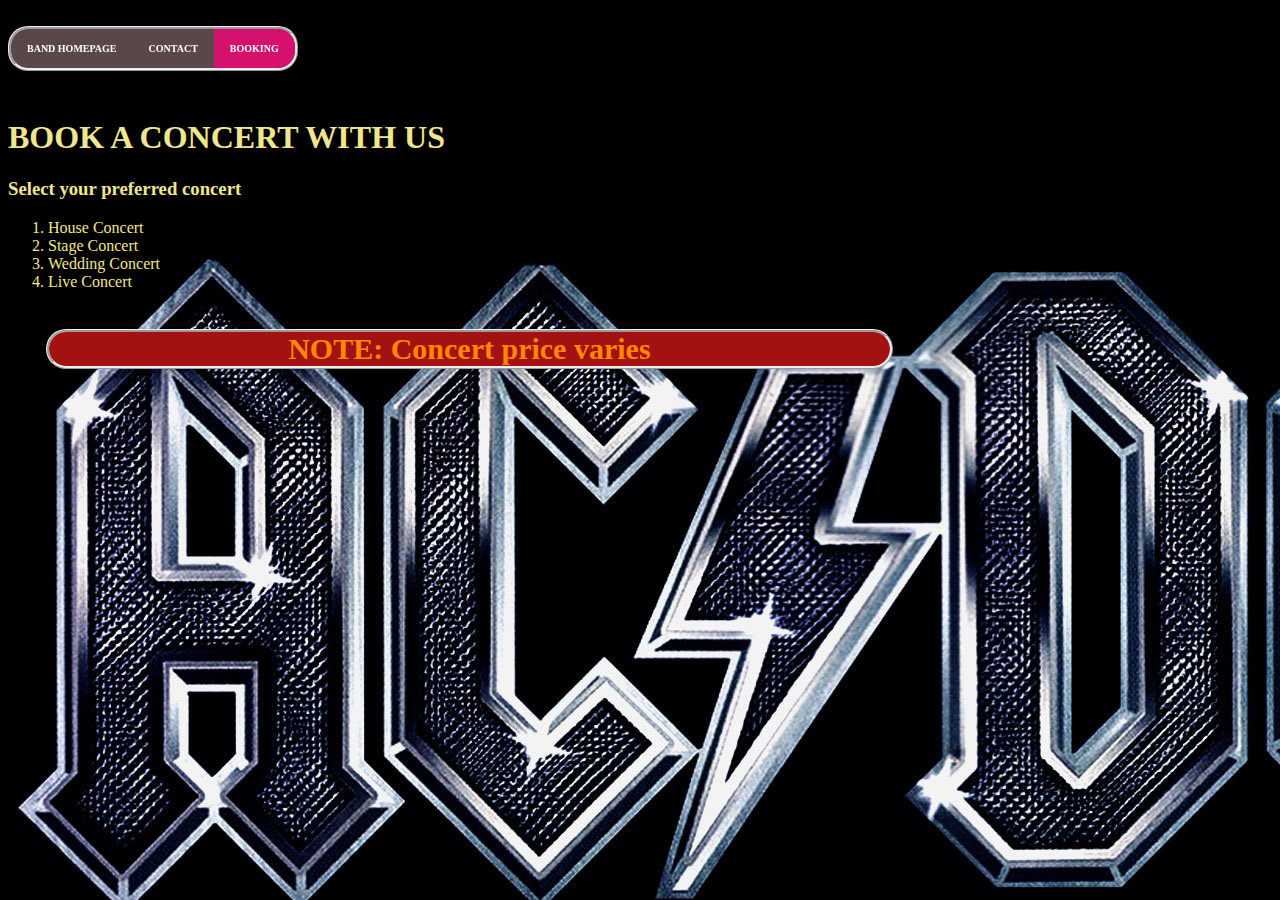
<file: booking.html>
<!DOCTYPE html>
<html lang="en">
<head>
    <meta charset="UTF-8">
    <meta http-equiv="X-UA-Compatible" content="IE=edge">
    <meta name="viewport" content="width=device-width, initial-scale=1.0">
    <title>Booking</title>
    <link rel="stylesheet" href="css/style.css" type="text/css">
</head>
<body>
    <br>
    <ul>
    <li><a href="index.html" ><strong>BAND HOMEPAGE</strong></a></li>
        <li><a href="contact.html"><strong>CONTACT</strong></a></li>
            <li><a href="booking.html" class="active"><strong>BOOKING</strong></a></li>
</ul><br><br><br><br>
<h1> BOOK A CONCERT WITH US</h1>
<H3> Select your preferred concert</H3>
<div class="concert">
    <ol>
    <li> House Concert</li>
    <li> Stage Concert</li>
    <li> Wedding Concert</li>
    <li> Live Concert</li></div>
</ol>
<h4 class="note"> NOTE: Concert price varies</h4>
</body>
</html>
</file>
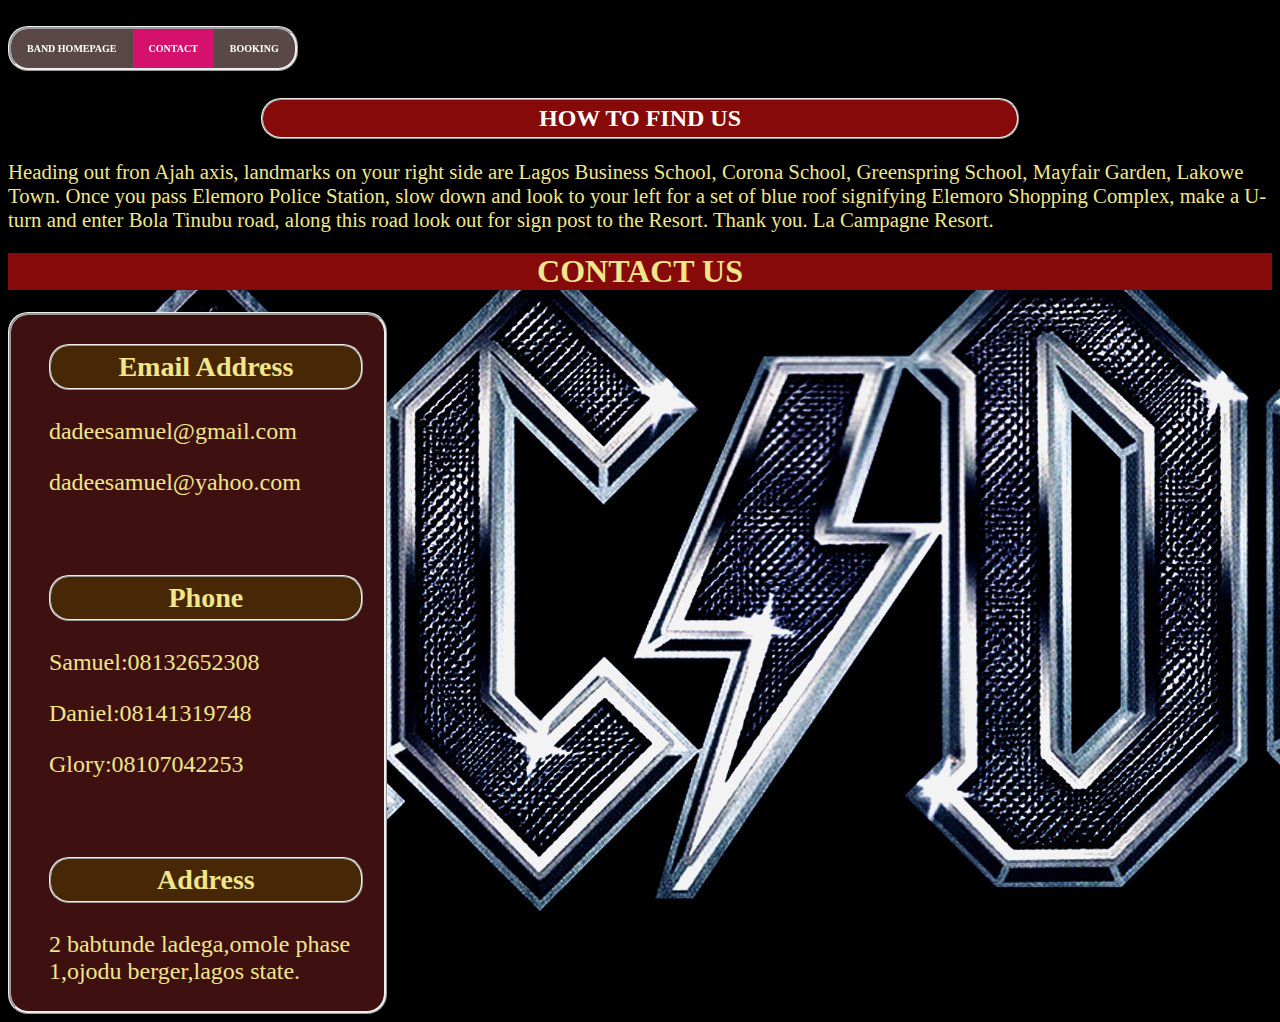
<file: contact.html>
<!DOCTYPE html>
<html lang="en">
<head>
    <meta charset="UTF-8">
    <meta http-equiv="X-UA-Compatible" content="IE=edge">
    <meta name="viewport" content="width=device-width, initial-scale=1.0">
    <title>Contact</title>
    <link rel="stylesheet" href="css/style.css" type="text/css">
</head>
<body>
    <br>
    <ul>
        <li><a href="index.html" ><strong>BAND HOMEPAGE</strong></a></li>
            <li><a href="contact.html" class="active"><strong>CONTACT</strong></a></li>
                <li><a href="booking.html"><strong>BOOKING</strong></a></li>
    </ul><br><br><br><br>

   
    <h2 class="findus">HOW TO FIND US</h2>
    <p class="direction">Heading out fron Ajah axis, landmarks on your right side are Lagos Business School, Corona School, Greenspring School, Mayfair Garden, Lakowe Town. Once you pass Elemoro Police Station, slow down and look to your left for a set of blue roof signifying Elemoro Shopping Complex, make a U-turn and enter Bola Tinubu road, along this road look out for sign post to the Resort. Thank you. La Campagne Resort.</p>
    <h1 class="us">CONTACT US</h1>
    <div class="detail">
        <div>
        <H3 class="contact"> Email Address</H3>
        <p>dadeesamuel@gmail.com</p>
    <p>dadeesamuel@yahoo.com</p><br>
    <h3 class="contact"> Phone</h3>
    <p> Samuel:08132652308</p>
    <p>Daniel:08141319748</p>
    <p>Glory:08107042253</p><br>
    <h3 class="contact"> Address</h3>
    <p>2 babtunde ladega,omole phase 1,ojodu berger,lagos state.</p>
</div>
    </div>
</body>
</html>
</file>
<file: css/style.css>
body{
    background: url(/pictures/bac.jpg);
    color: khaki;

}
ul {
    list-style-type: none;
     margin: 0%;
     padding: 0%;
     overflow: hidden;
     background-color: rgb(90, 72, 72);
     border-radius: 20px;
     font-size: 10px;
     position: fixed;
     border-style: ridge;
 }
 li{
     float: left;
 }
 li a{
     display: block;
     color: white;
     text-align: center;
     padding: 14px 16px;
     text-decoration: none;
     
 }
 li a:hover{
     background-color: blue;
 }
 .active{
    background-color: rgb(214, 16, 109);
}
.concert li{
    float: none;
}
 h4{
color: rgb(255, 136, 0);
font-weight: bolder;
font-size: 30px;
background-color: rgb(163, 17, 17);
margin: 3% 30% 3% 3%;
text-align: center;
border-style: ridge;
border-radius: 20px;


}
.direction{
    font-size: 130%;
}
.us{
    background-color: rgb(134, 10, 10);
    text-align: center;
    font-family: cursive;
}
.findus{
     border-width: 2px;
    border-style: ridge;
    border-radius: 20px;
    background-color: rgb(134, 10, 10);
    padding: 5px;
    text-align: center;
    color: white;
    margin: 0% 20% 0% 20%;
}
.contact{
    border-width: 2px;
    border-style: ridge;
    border-radius: 20px;
    background-color: rgb(71, 39, 6);
    padding: 5px;
    text-align: center;
    width: 300px;
    
    
}
.detail{
    font-size: 150%;
    background-color: rgb(63, 16, 16);
    margin: 0%  70% 0% 0%;
    padding: 0.1%  0% 0.1%  3%;
    border-radius: 20px;
    border-style: ridge;
}
.big {
 color:rgb(240, 205, 6);
}
.acedu {
    text-align: center;
}
</file>
